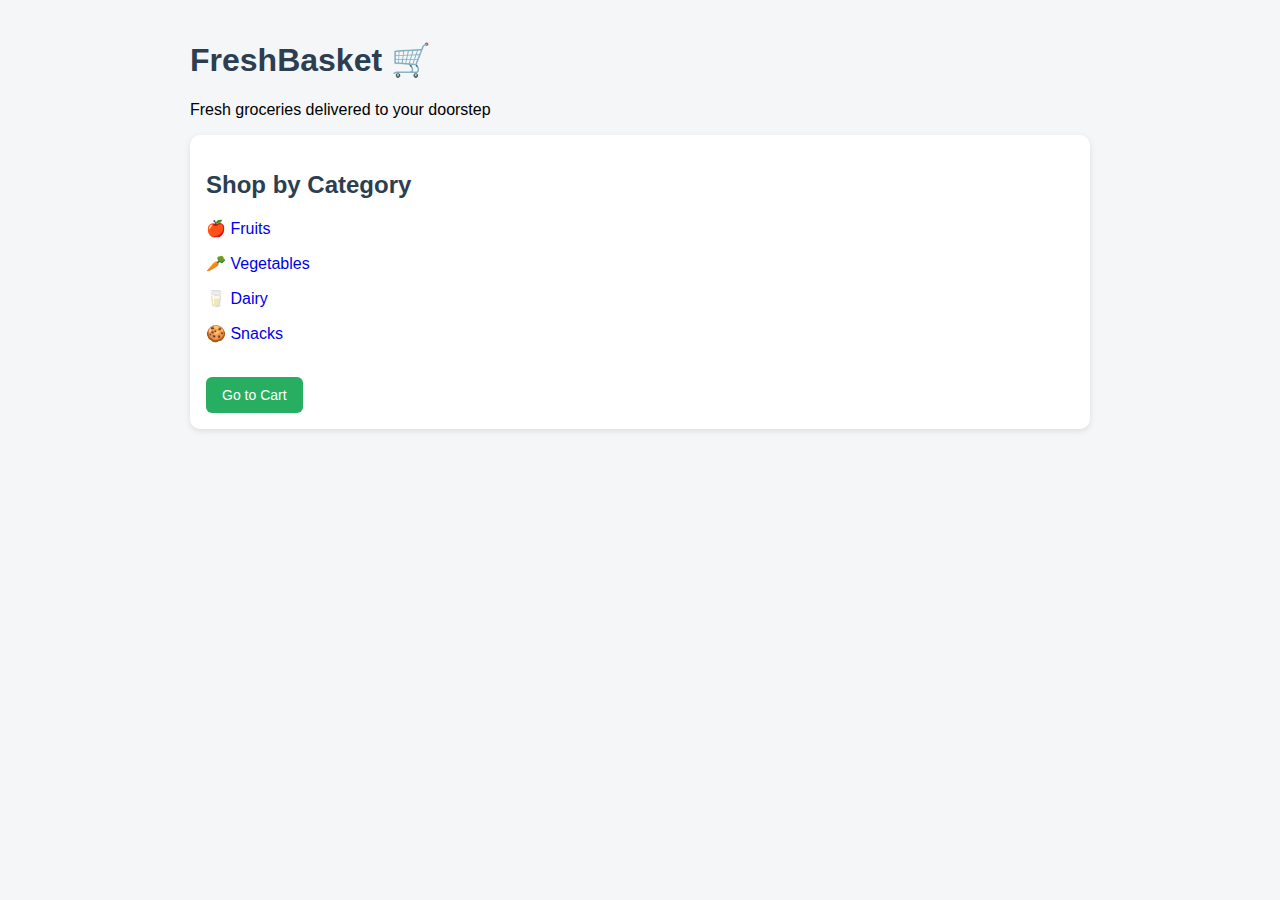
<file: index.html>
<!DOCTYPE html>
<html>
<head>
  <title>FreshBasket</title>
  <link rel="stylesheet" href="css/style.css">
</head>
<body>
 
<div class="container">
  <h1>FreshBasket 🛒</h1>
  <p>Fresh groceries delivered to your doorstep</p>
 
  <div class="card">
    <h2>Shop by Category</h2>
 
    <p><a href="category.html?cat=fruits">🍎 Fruits</a></p>
    <p><a href="category.html?cat=vegetables">🥕 Vegetables</a></p>
    <p><a href="category.html?cat=dairy">🥛 Dairy</a></p>
    <p><a href="category.html?cat=snacks">🍪 Snacks</a></p>
 
    <br>
    <a href="cart.html"><button>Go to Cart</button></a>
  </div>
</div>
<script src="datalayer.js"></script> 
</body>

</html>
</file>
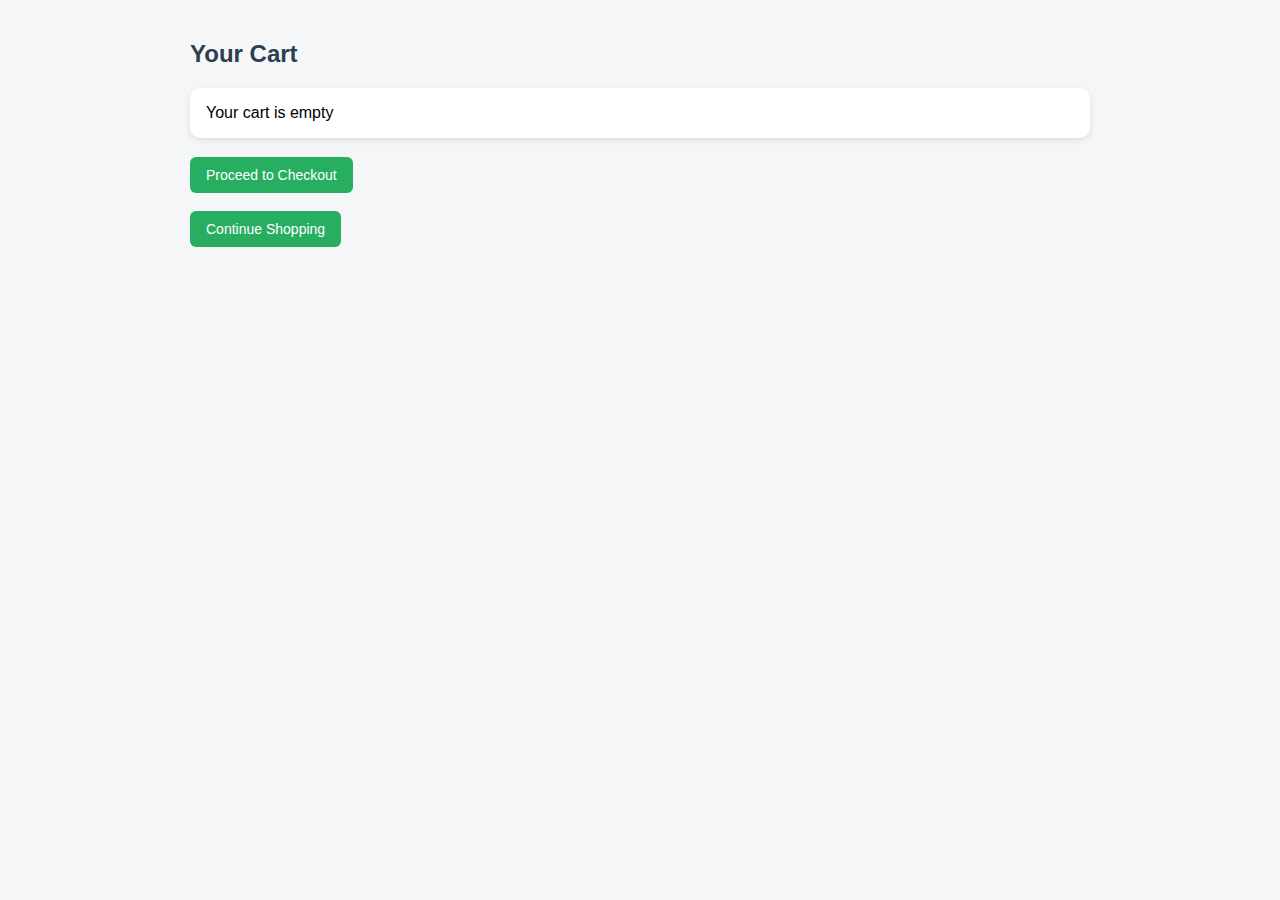
<file: cart.html>
<!DOCTYPE html>
<html>
<head>
  <title>Cart</title>
  <link rel="stylesheet" href="css/style.css">
  
</head>
<body>
 
<div class="container">
  <h2>Your Cart</h2>
 
  <div id="cartItems"></div>
  <h3 id="totalPrice"></h3>
 
  <a href="checkout.html">
    <button type="button">Proceed to Checkout</button>
  </a>
 
  <br><br>
  <a href="index.html">
    <button type="button">Continue Shopping</button>
  </a>
</div>
 
<script>
  const cart = JSON.parse(localStorage.getItem("cart")) || [];
  const itemsDiv = document.getElementById("cartItems");
  const totalDiv = document.getElementById("totalPrice");
 
  let total = 0;
 
  if (cart.length === 0) {
    itemsDiv.innerHTML = "<div class='card'>Your cart is empty</div>";
    totalDiv.innerText = "";
  } else {
    cart.forEach((item) => {
      total += item.price * item.qty;
 
      itemsDiv.innerHTML += `
        <div class="card">
          <h3>${item.name}</h3>
          <p>Quantity: ${item.qty}</p>
          <p class="price">₹${item.price}</p>
        </div>
      `;
    });
 
    totalDiv.innerText = "Total Amount: ₹" + total;
  }
</script>
<script src="datalayer.js"></script> 
</body>

</html>
</file>
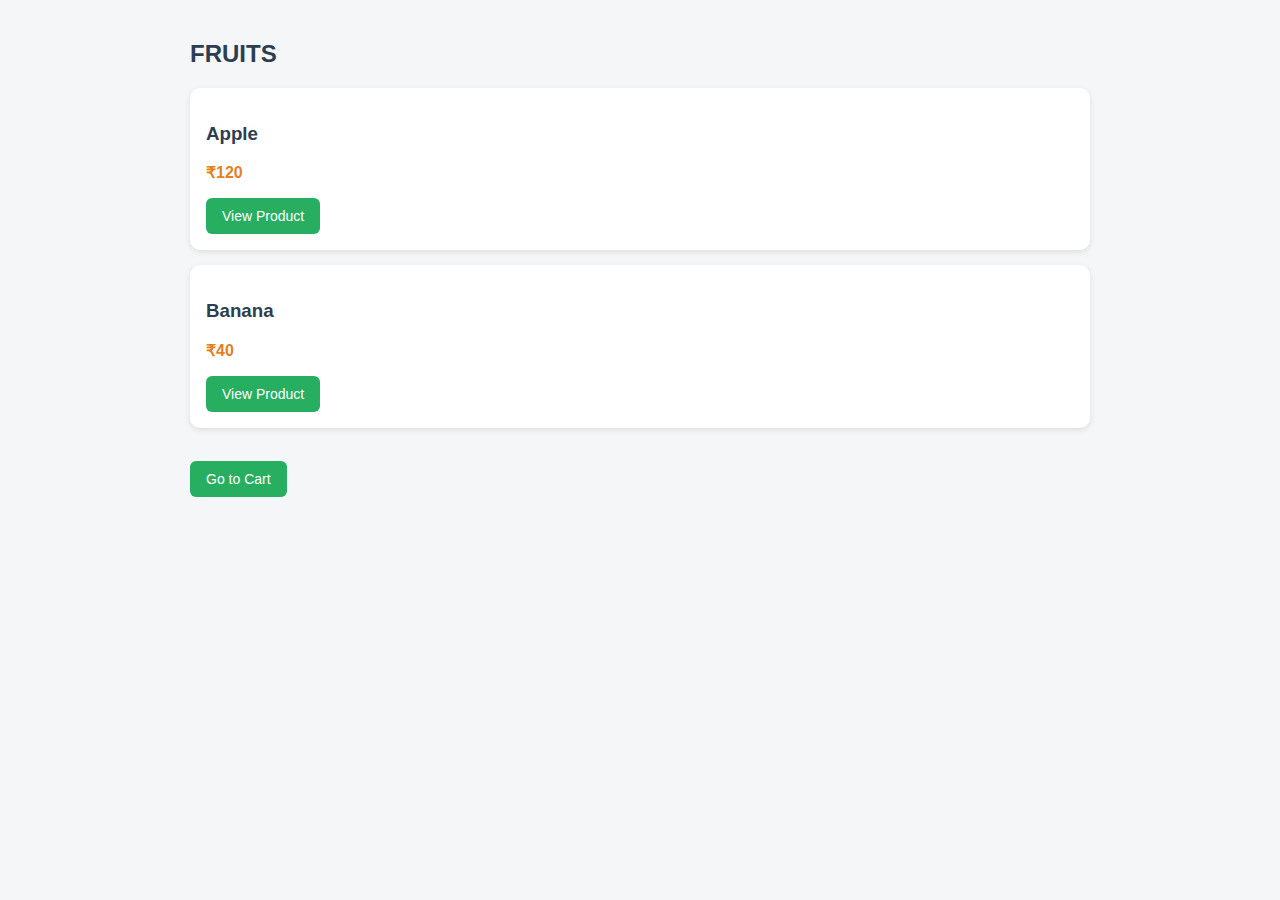
<file: category.html>
<!DOCTYPE html>
<html>
<head>
  <title>Category</title>
  <link rel="stylesheet" href="css/style.css">
  <script src="https://assets.adobedtm.com/236ca7d75265/7bb81011787b/launch-125febc57501-development.min.js" async></script>
</head>
<body>
 
<div class="container">
  <h2 id="title"></h2>
  <div id="list"></div>
 
  <br>
  <a href="cart.html"><button>Go to Cart</button></a>
</div>
 
<script>
  const params = new URLSearchParams(window.location.search);
  let cat = params.get("cat") || "fruits";
 
  const products = {
    fruits: [
      { key: "apple", name: "Apple", price: 120 },
      { key: "banana", name: "Banana", price: 40 }
    ],
    vegetables: [
      { key: "tomato", name: "Tomato", price: 30 },
      { key: "potato", name: "Potato", price: 25 }
    ],
    dairy: [
      { key: "milk", name: "Milk", price: 50 },
      { key: "butter", name: "Butter", price: 120 }
    ],
    snacks: [
      { key: "biscuits", name: "Biscuits", price: 30 },
      { key: "chips", name: "Chips", price: 20 }
    ]
  };
 
  document.getElementById("title").innerText = cat.toUpperCase();
  const list = document.getElementById("list");
 
  products[cat].forEach(p => {
    list.innerHTML += `
      <div class="card">
        <h3>${p.name}</h3>
        <p class="price">₹${p.price}</p>
        <a href="product.html?product=${p.key}">
          <button>View Product</button>
        </a>
      </div>
    `;
  });
</script>
<script src="datalayer.js"></script> 
</body>

</html>
</file>
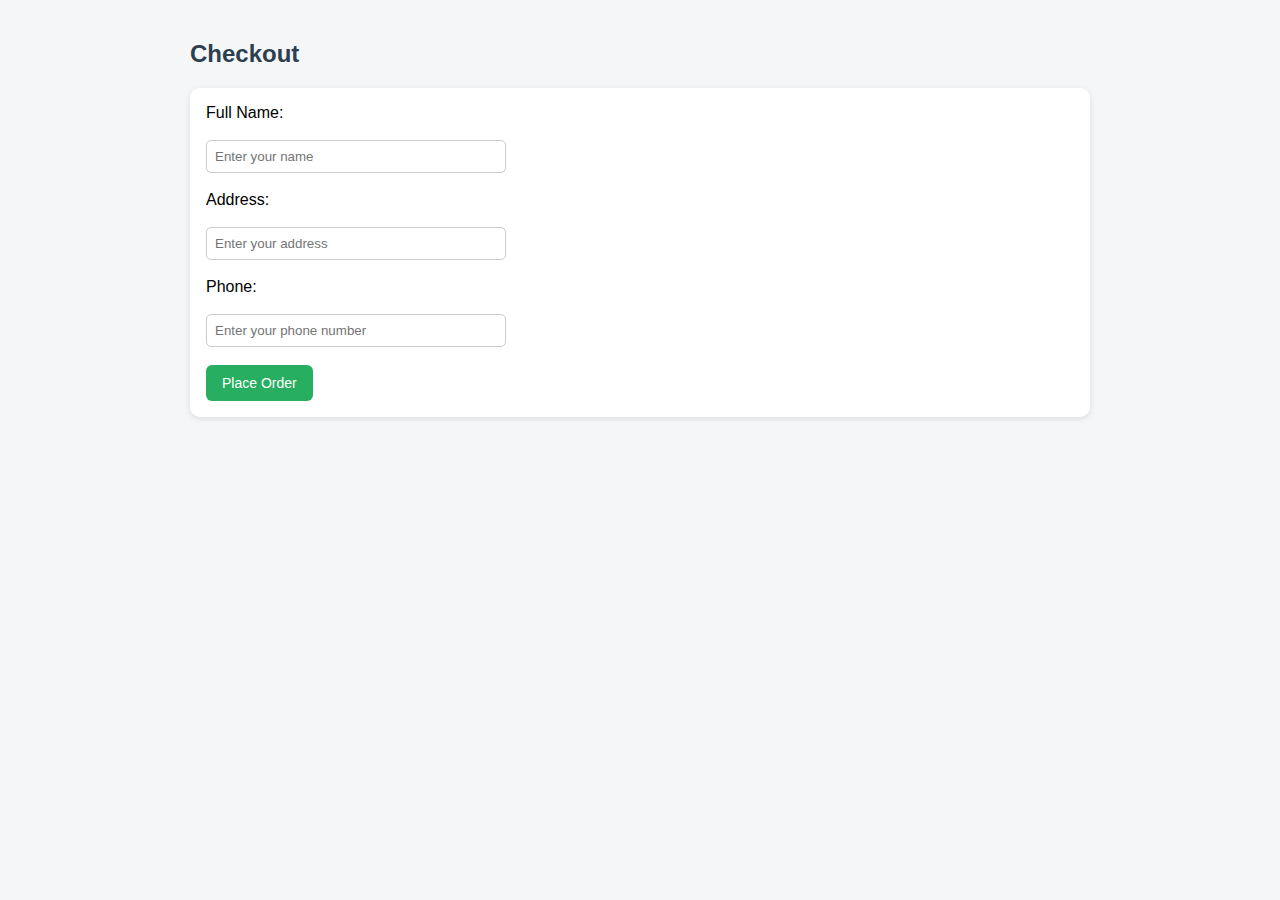
<file: checkout.html>
<!DOCTYPE html>
<html>
<head>
  <title>Checkout</title>
  <link rel="stylesheet" href="css/style.css">
</head>
<body>
 
<div class="container">
  <h2>Checkout</h2>
 
  <div class="card">
    <label>Full Name:</label><br><br>
    <input type="text" id="name" placeholder="Enter your name"><br><br>
 
    <label>Address:</label><br><br>
    <input type="text" id="address" placeholder="Enter your address"><br><br>
 
    <label>Phone:</label><br><br>
    <input type="text" id="phone" placeholder="Enter your phone number"><br><br>
 
    <button type="button" onclick="placeOrder()">Place Order</button>
  </div>
</div>
 
<script>
  function placeOrder() {
    const cart = JSON.parse(localStorage.getItem("cart")) || [];
 
    if (cart.length === 0) {
      alert("Your cart is empty!");
      return;
    }
 
    localStorage.setItem("lastOrder", JSON.stringify(cart));
    localStorage.removeItem("cart");
 
    window.location.href = "success.html";
  }
</script>
 
</body>
</html>
</file>
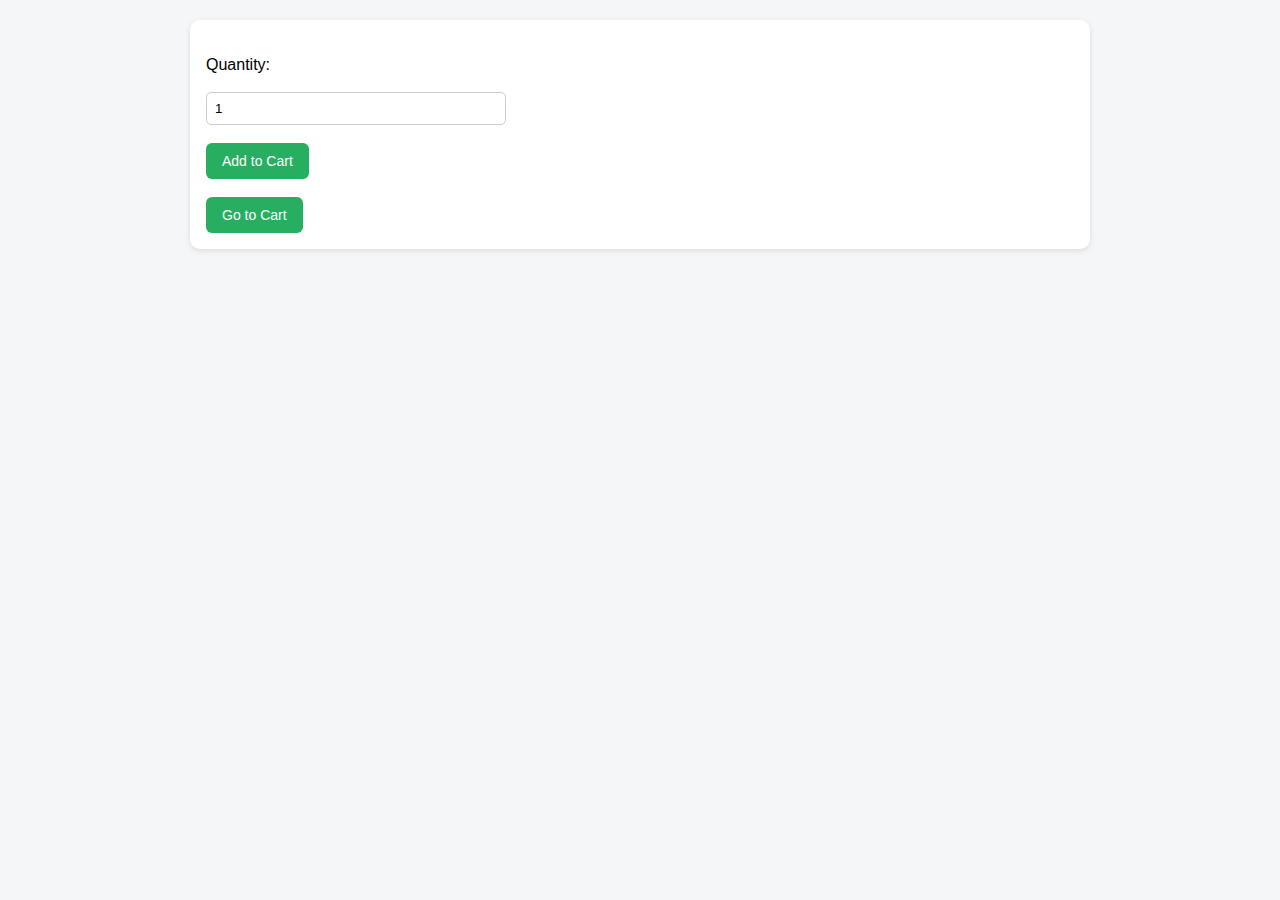
<file: product.html>
<!DOCTYPE html>
<html>
<head>
  <title>Product</title>
  <link rel="stylesheet" href="css/style.css">
  <script src="https://assets.adobedtm.com/236ca7d75265/7bb81011787b/launch-125febc57501-development.min.js" async></script>
</head>
<body>
 
<div class="container">
  <div class="card">
    <h2 id="productName"></h2>
    <p class="price" id="productPrice"></p>
 
    <label>Quantity:</label><br><br>
    <input type="number" id="qty" value="1" min="1">
 
    <br><br>
    <button type="button" onclick="addToCart()">Add to Cart</button>
 
    <br><br>
    <a href="cart.html"><button type="button">Go to Cart</button></a>
  </div>
</div>
 
<script>
  const params = new URLSearchParams(window.location.search);
  const key = params.get("product");
 
  const products = {
    apple: { name: "Apple", price: 120 },
    banana: { name: "Banana", price: 40 },
    tomato: { name: "Tomato", price: 30 },
    potato: { name: "Potato", price: 25 },
    milk: { name: "Milk", price: 50 },
    butter: { name: "Butter", price: 120 },
    biscuits: { name: "Biscuits", price: 30 },
    chips: { name: "Chips", price: 20 }
  };
 
  const product = products[key];
 
  document.getElementById("productName").innerText = product.name;
  document.getElementById("productPrice").innerText = "₹" + product.price;
 
  function addToCart() {
    const qty = document.getElementById("qty").value;
    trackAddToCart(product, qty);
    let cart = JSON.parse(localStorage.getItem("cart")) || [];
 
    cart.push({
      name: product.name,
      price: product.price,
      qty: Number(qty)
    });
 
    localStorage.setItem("cart", JSON.stringify(cart));
 
    alert("Added to cart ✅");
    //window.location.href = "cart.html";
  }
</script>
<script src="datalayer.js"></script> 
</body>

</html>
</file>
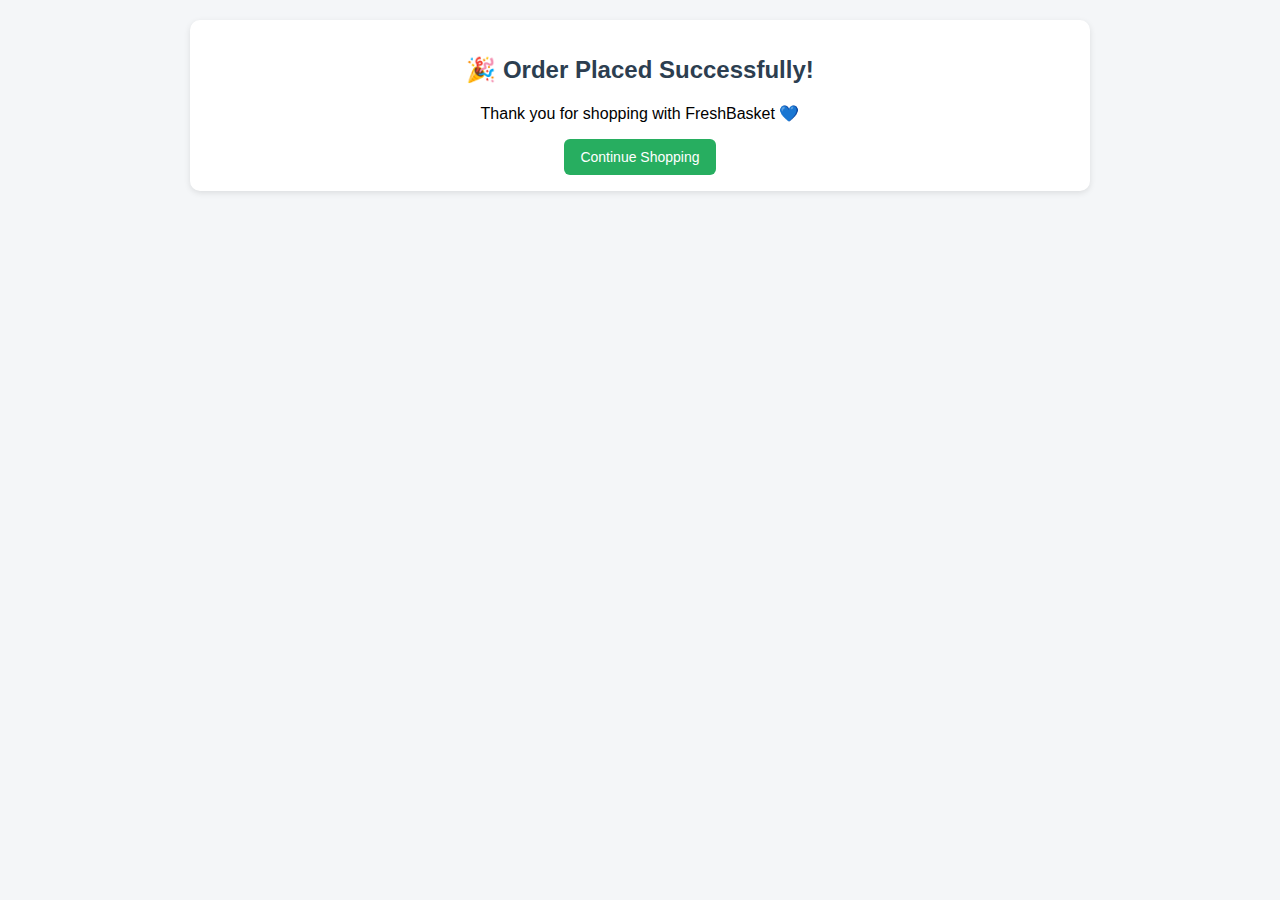
<file: success.html>
<!DOCTYPE html>
<html>
<head>
  <title>Success</title>
  <link rel="stylesheet" href="css/style.css">
  <script src="https://assets.adobedtm.com/236ca7d75265/7bb81011787b/launch-125febc57501-development.min.js" async></script>
</head>
<body>
 
<div class="container">
  <div class="card" style="text-align:center;">
    <h2>🎉 Order Placed Successfully!</h2>
    <p>Thank you for shopping with FreshBasket 💙</p>
 
    <a href="index.html">
      <button type="button">Continue Shopping</button>
    </a>
  </div>
</div>
<script src="datalayer.js"></script>
</body>

</html>
</file>
<file: css/style.css>
* {
  box-sizing: border-box;
  font-family: Arial, sans-serif;
}
 
body {
  margin: 0;
  padding: 20px;
  background: #f4f6f8;
}
 
h1, h2, h3 {
  color: #2c3e50;
}
 
.container {
  max-width: 900px;
  margin: auto;
}
 
.card {
  background: white;
  padding: 16px;
  margin-bottom: 15px;
  border-radius: 10px;
  box-shadow: 0 2px 6px rgba(0,0,0,0.1);
}
 
.price {
  color: #e67e22;
  font-weight: bold;
}
 
button {
  background: #27ae60;
  color: white;
  border: none;
  padding: 10px 16px;
  border-radius: 6px;
  cursor: pointer;
  font-size: 14px;
}
 
button:hover {
  background: #219150;
}
 
a {
  text-decoration: none;
}
 
input {
  padding: 8px;
  width: 100%;
  max-width: 300px;
  border: 1px solid #ccc;
  border-radius: 5px;
}
</file>
